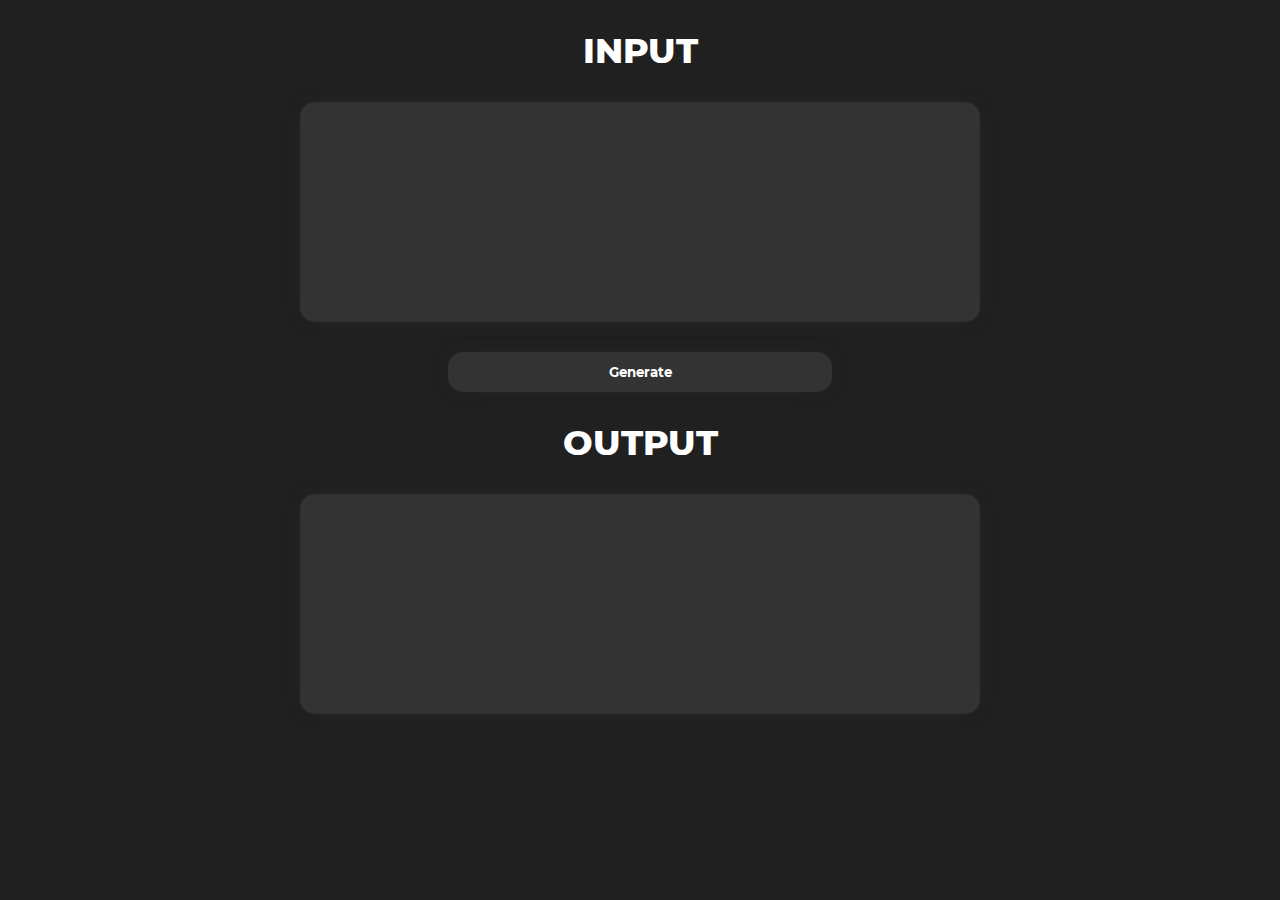
<file: emojipasta/index.html>
<!DOCTYPE html>
<html lang="en">
<head>
    <meta charset="UTF-8">
    <meta http-equiv="X-UA-Compatible" content="IE=edge">
    <meta name="viewport" content="width=device-width, initial-scale=1.0">
    <title>EmojiPasta</title>
    <link rel="stylesheet" href="emojipasta.css">
    <link rel="icon" type="image/x-icon" href="logo.svg">
    <script src="jquery-min.js"></script>
    <script>
        function copyToClipboard(element) {
            var $temp = $("<textarea>");
            $("body").append($temp);
            $temp.val($(element).html().trim().replace(/  +/g, ' ').replace('<span class="hashtag">', '').replace('<span class="karambit">', '').replace('</span>', '').replace(/<br\s*[\/]?>/gi, "")).select();
            document.execCommand("copy");
            $temp.remove();
        }
    </script>
</head>
<body>
    <h2>INPUT</h2>
    <textarea id="emojipastainput" rows="10"></textarea>
    <button id="emojipastageneratebutton" onclick="writeEmojipasta();">Generate</button>
    <h2>OUTPUT</h2>
    <div class="emoji-output" id="emoji-output" onclick="copyEmojiPasta('#emojipastaoutput'); copyToClipboard('#emojipastaoutput')">
        <div id="emojipastaoutput"></div><br>
        <h3 class="hidden-copy-text" id="hidden-copy-text">CLICK ON THE TEXT TO COPY</h3>
    </div>
    <script src="emoji-mappings.js"></script>
    <script src="emojipasta.js"></script>
</body>
</html>
</file>
<file: emojipasta/emojipasta.css>
:root{
	--background: #f8f8f8;
	--text: #333333;
	--accordion: #ffffff;
}
.dark-mode{
	--background: #202020;
	--text: #ffffff;
	--accordion: #333333;
}
body{
    background-color:var(--background);
}
#emojipastainput{
    display: flex;
    resize: none;
    border: none;
    border-radius: 15px;
    width:50vw;
    box-shadow: 0 0 25px -12px #333333;
    margin-left: auto;
    margin-right: auto;
    margin-bottom: 30px;
    margin-top: 30px;
    color: var(--text);
    font-family: MontserratLight;
    padding: 20px;
    outline: none;
    font-size: 14px;
    background: var(--accordion);
}
#emojipastainput::-webkit-scrollbar{
    display: none;
}
#emojipastageneratebutton{
    display: block;
    margin-left: auto;
    margin-right: auto;
    height: 40px;
    width: 30vw;
    border: none;
    border-radius: 15px;
    background-color: var(--accordion);
    box-shadow: 0 0 25px -12px #333333;
    font-family: MontserratBold;
    color: var(--text);
    cursor: pointer;
}
#emojipastageneratebutton:hover{
    background-color: #55ff90;
    box-shadow: 0 0 25px -2px #55ff90;
    color: var(--accordion);
    transition: all 150ms;
}
#emojipastaoutput{
    font-family: MontserratLight;
    font-size: 14px;
    color: var(--text);
}
@font-face {
    font-family: MontserratLight;
    src: url(Assets/Montserrat/Montserrat-Light.ttf) format('truetype');
    font-weight: 300;
}
@font-face {
    font-family: MontserratBold;
    src: url(Assets/Montserrat/Montserrat-Bold.ttf) format('truetype');
    font-weight: 700;
}
@font-face {
    font-family: MontserratRegular;
    src: url(Assets/Montserrat/Montserrat-Regular.ttf) format('truetype');
    font-weight: 400;
}
@font-face {
	font-family: MontserratSemiBold;
	src: url(Assets/Montserrat/Montserrat-SemiBold.ttf) format('truetype');
	font-weight: 600;
}
@font-face {
	font-family: MontserratExtraBold;
	src: url(Assets/Montserrat/Montserrat-ExtraBold.ttf) format('truetype');
	font-weight: 800;
}
@font-face {
	font-family: MontserratExtraLight;
	src: url(Assets/Montserrat/Montserrat-ExtraLight.ttf) format('truetype');
	font-weight: 200;
}
::-webkit-scrollbar{
    width: 12px;
    margin-right: 5px;
}
::-webkit-scrollbar-track{
    background: var(--background);
}
::-webkit-scrollbar-thumb{
    background: var(--text);
    border-radius: 6px;
    border: 3px solid var(--background);
}
.emoji-output{
    background-color: var(--accordion);
    box-shadow: 0 0 25px -12px #333333, inset 0 0 15px 0px #ffffff00;
    min-height: 20vh;
    width: 50vw;
    margin-top: 30px;
    margin-bottom: 30px;
    display: block;
    margin-left: auto;
    margin-right: auto;
    border-radius: 15px;
    padding: 20px;
    cursor: pointer;
    transition: all 150ms;
}
.emoji-output:hover{
	box-shadow: 0 0 25px -12px #55ff90, inset 0 0 15px 0px #55ff90;
    border: 3px solid #55ff90;
    transition: all 150ms;
}
.emoji-output h3{
    color: var(--accordion);
    transition: all 150ms;
}
.emoji-output:hover h3{
    color: #55ff90;
    transition: all 150ms;
}
h2{
    font-family: MontserratExtraBold;
    text-align: center;
    font-size: 35px;
    color: var(--text);
}
.hidden-copy-text{
    font-family: MontserratExtraBold;
    font-size: 25px;
    color: var(--accordion);
    text-align: center;
}
</file>
